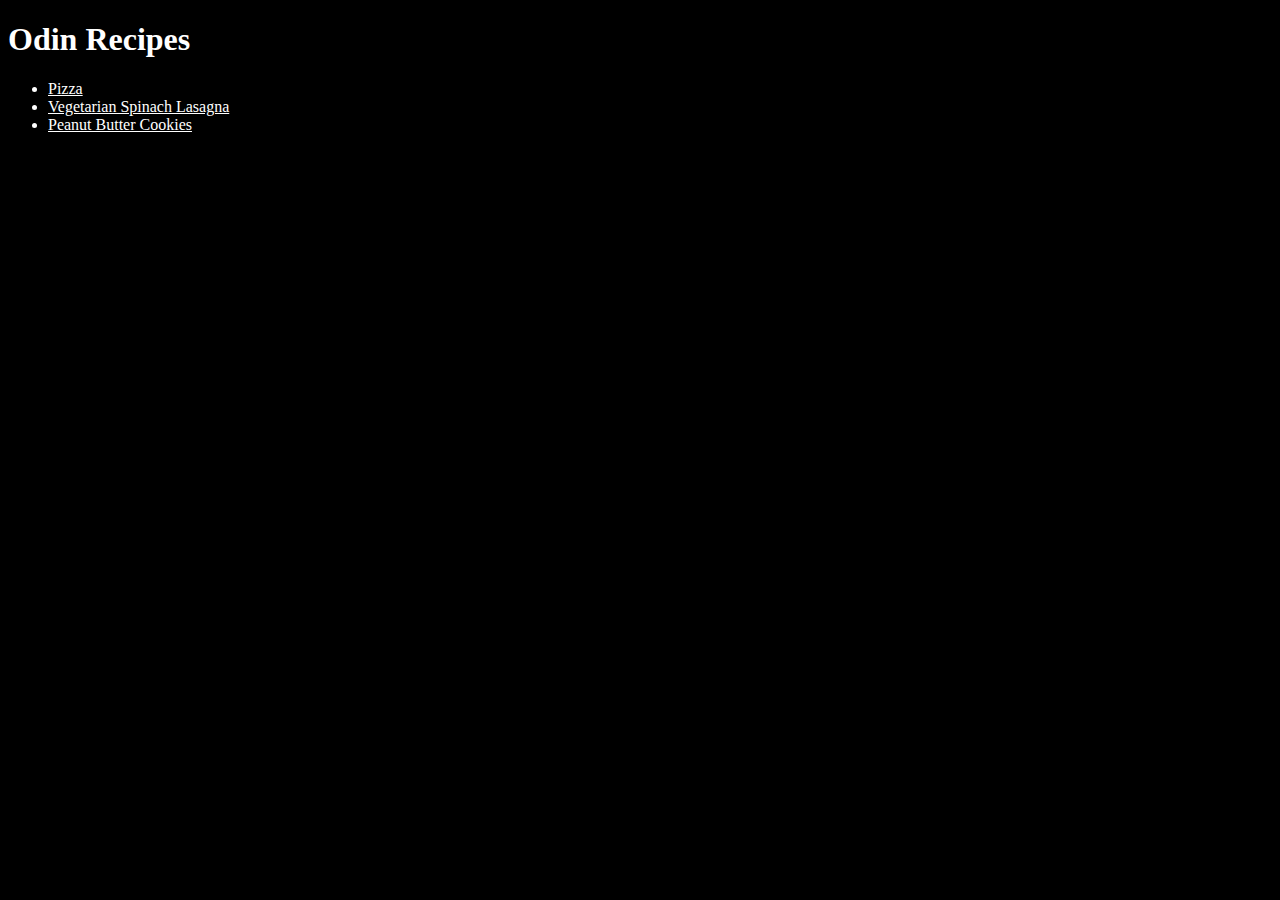
<file: index.html>
<!DOCTYPE html>

<html lang="en">
  <head>
    <meta charset="utf-8" />
    <link rel="stylesheet" href="styles.css" />
    <title>Recipes</title>
  </head>

  <body>
    <h1>Odin Recipes</h1>
    <ul>
      <li><a href="./recipes/pizza.html">Pizza</a></li>
      <li><a href="./recipes/lasagna.html">Vegetarian Spinach Lasagna</a></li>
      <li><a href="./recipes/cookies.html">Peanut Butter Cookies</a></li>
    </ul>
  </body>
</html>
</file>
<file: styles.css>
* {
  background-color: black;
  color: white;
}
</file>
